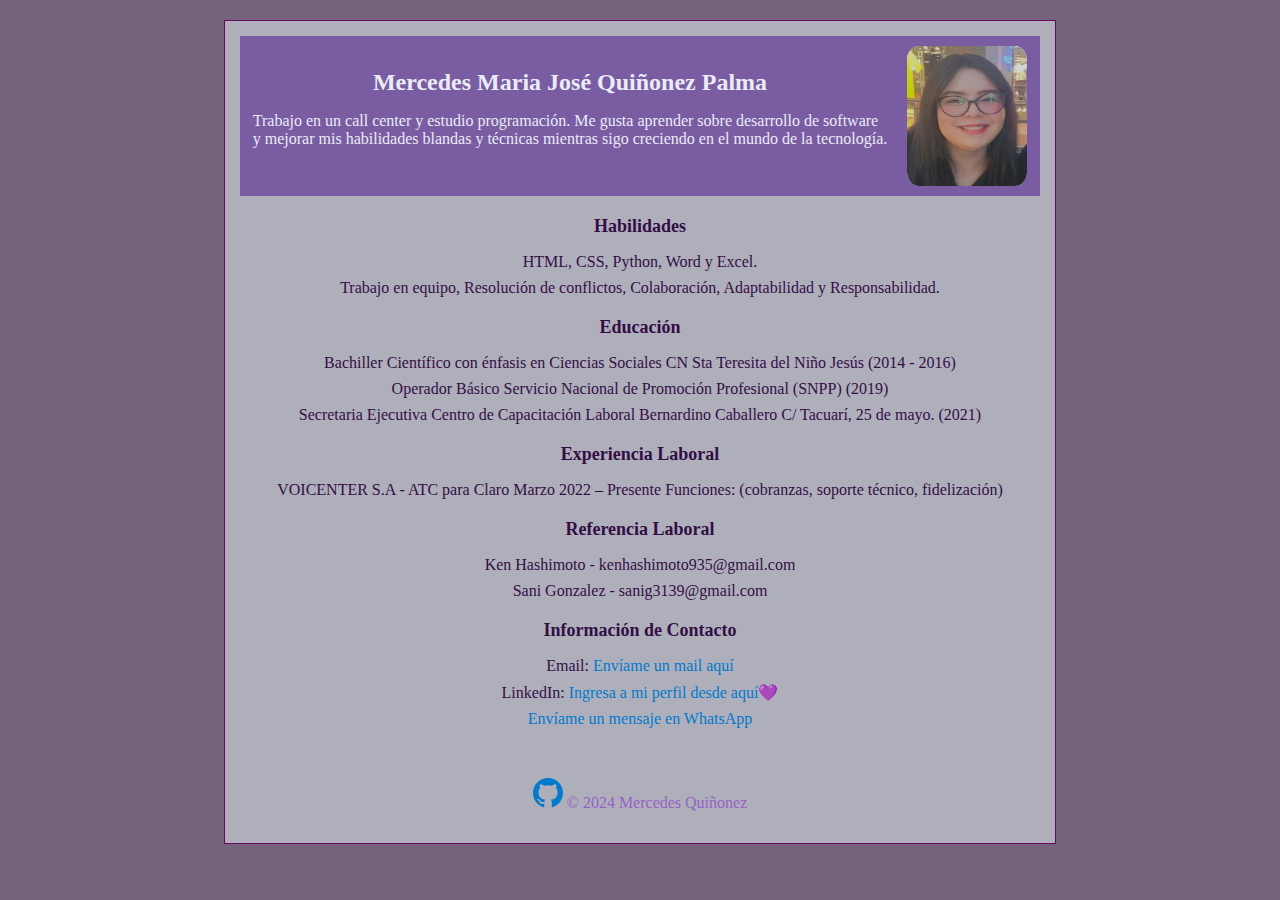
<file: index.html>
<!DOCTYPE html>
<html lang="es">
<head>
    <meta charset="UTF-8">
    <meta name="viewport" content="width=device-width, initial-scale=1.0">
    <title>Currículum Vitae - Mercedes Quiñonez </title>
    <link rel="stylesheet" href="style.css">
</head>
<body>

<div class="container">
    <header>
        <div class="header-text">
            <h1 style="text-align: center;">Mercedes Maria José Quiñonez Palma</h1>
            <p class="header-text">
                Trabajo en un call center y estudio programación. Me gusta aprender sobre desarrollo de software <br>
             y mejorar mis habilidades blandas y técnicas mientras sigo creciendo en el mundo de la tecnología. </p>
        </div>
        <img src="majo-jpeg.jpeg" class="profile-photo">
    </header>

    <h2>Habilidades</h2>
    <ul>
        <li>HTML, CSS, Python, Word y Excel.</li>
        <li>Trabajo en equipo, Resolución de conflictos, Colaboración, Adaptabilidad y Responsabilidad.</li>
    </ul>

    <h2>Educación</h2>
    <ul>
        <li>
            Bachiller Científico con énfasis en  Ciencias
            Sociales
            CN Sta Teresita del Niño
            Jesús
            (2014 - 2016)</li>
        <li>Operador Básico
            Servicio Nacional de Promoción Profesional
            (SNPP) (2019)</li>
            <li> Secretaria Ejecutiva
                Centro de Capacitación Laboral Bernardino
                Caballero
                C/ Tacuarí, 25 de mayo. (2021)</li>
    </ul>

    <h2>Experiencia Laboral</h2>
    <ul>
        <li>VOICENTER S.A - ATC para Claro
            Marzo 2022 – Presente
            Funciones: (cobranzas, soporte técnico,
            fidelización)</li>
    </ul>

    <h2>Referencia Laboral</h2>
    <ul>
        <li>Ken Hashimoto - kenhashimoto935@gmail.com</li>
        <li>Sani Gonzalez - sanig3139@gmail.com</li>
    </ul>

    <h2>Información de Contacto</h2>
    <ul>
        <li>Email: <a href="mailto:qpmajo@gmail.com" target="_blank">Envíame un mail aquí</a></li> 
        <li>LinkedIn: <a href="https://www.linkedin.com/in/maria-jose-palma-54ba3032b?utm_source=share&utm_campaign=share_via&utm_content=profile&utm_medium=android_app" target="_blank">Ingresa a mi perfil desde aquí💜</a></li>
        <li><a href="https://wa.me/+595986455278" target="_blank">Envíame un mensaje en WhatsApp</a></li> 
    </ul>
<br>

    <footer>
        <p style="color:rgb(151, 95, 197);">
            <a href="https://github.com/PALMA-MAJO" target="_blank">
                <svg height="30" viewBox="0 0 16 16" version="1.1" width="30" aria-hidden="true">
                    <path fill="currentColor" fill-rule="evenodd"
                        d="M8 0C3.58 0 0 3.58 0 8c0 3.54 2.29 6.53 5.47 7.59.4.07.55-.17.55-.38 0-.19-.01-.82-.01-1.49-2.01.37-2.53-.49-2.69-.94-.09-.23-.48-.94-.82-1.13-.28-.15-.68-.52-.01-.53.63-.01 1.08.58 1.23.82.72 1.21 1.87.87 2.33.66.07-.52.28-.87.51-1.07-1.78-.2-3.64-.89-3.64-3.95 0-.87.31-1.58.82-2.14-.08-.2-.36-1.01.08-2.11 0 0 .67-.21 2.2.82.64-.18 1.32-.27 2-.27.68 0 1.36.09 2 .27 1.53-1.04 2.2-.82 2.2-.82.44 1.1.16 1.91.08 2.11.51.56.82 1.27.82 2.14 0 3.07-1.87 3.75-3.65 3.95.29.25.54.73.54 1.48 0 1.07-.01 1.93-.01 2.2 0 .21.15.46.55.38A8.013 8.013 0 0016 8c0-4.42-3.58-8-8-8z">
                    </path>
                </svg>
            </a>
            &copy; 2024 Mercedes Quiñonez
        </p>
        
    </footer>
</div>

</body>
</html>
</file>
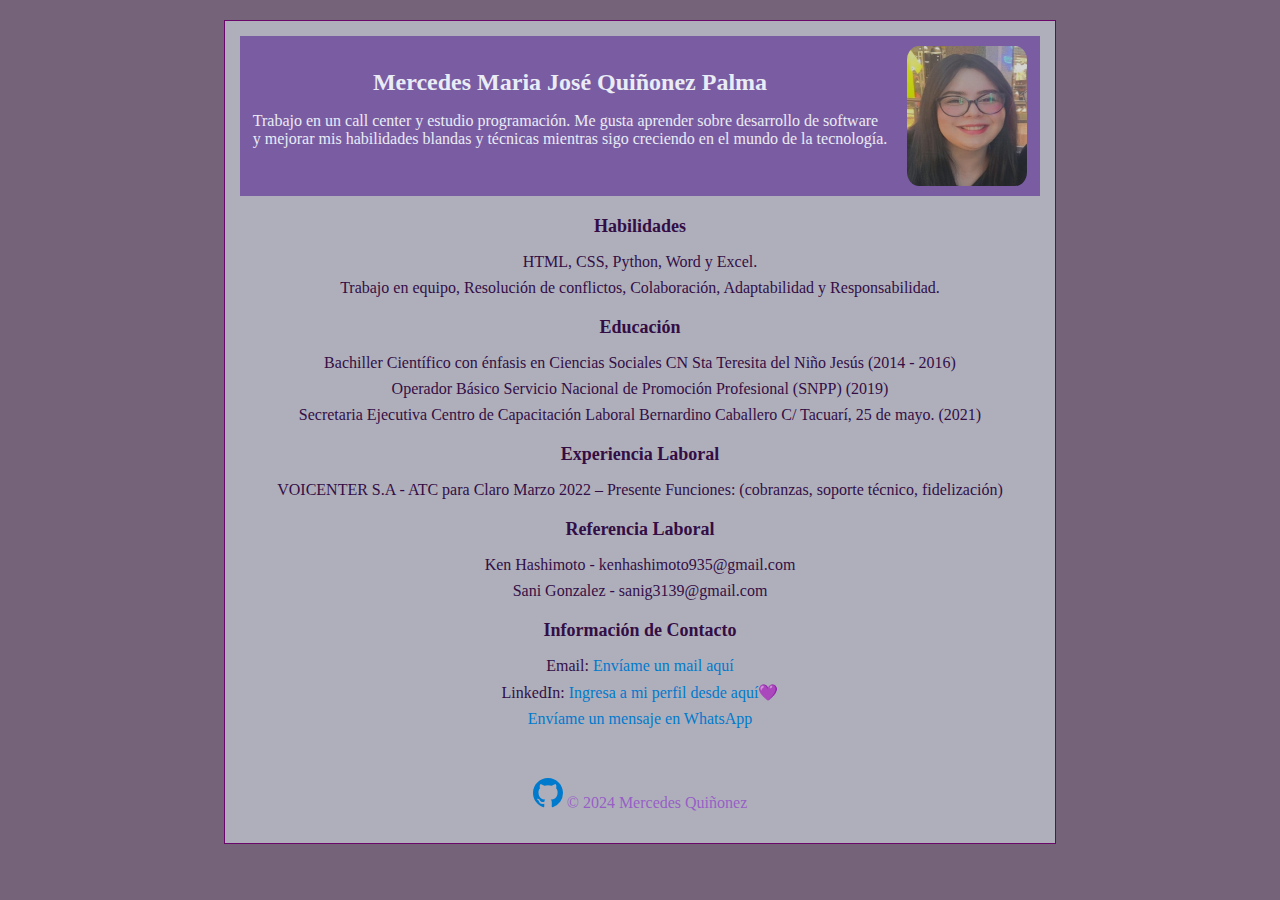
<file: cvindex.html>
<!DOCTYPE html>
<html lang="es">
<head>
    <meta charset="UTF-8">
    <meta name="viewport" content="width=device-width, initial-scale=1.0">
    <title>Currículum Vitae - Mercedes Quiñonez </title>
    <style>
        body {
            font-family: 'Times New Roman', Times, serif; /* Times New Roman para todo el texto */
            background-color: #756379; /* Fondo gris claro */
            color: #330e45; /* Texto gris oscuro */
            margin: 0;
            padding: 0;
            text-align: center;
        }
        .container {
            width: 90%;
            max-width: 800px;
            margin: 20px auto;
            background-color: rgb(175, 175, 188);
            padding: 15px;
            border: 1px solid #6b076b; /* Borde sencillo */
        }
        header {
            display: flex;
            align-items: center;
            justify-content: center;
            padding: 10px;
            background-color: #7a5ca3; /* Fondo oscuro */
            color: rgb(233, 236, 245);
        }
        .header-text {
            text-align: left;
        }

        h1 {
            font-size: 24px;
            margin: 0;
        }
        .profile-photo {
            width: 120px;
            height: 140px;
            border-radius: 10%; /* Foto circular */
            margin-left: 20px;
            background-color: rgb(237, 249, 249); /* Espacio blanco de fondo */
            background-size: cover;
            background-position: center;
        }
        h2 {
            font-size: 18px;
            margin-top: 20px;
            margin-bottom: 10px;
        }
        ul {
            padding: 0;
            list-style-type: none;
        }
        ul li {
            margin-bottom: 8px;
        }
        a {
            color: #007acc; /* Azul sencillo */
            text-decoration: none;
        }
    </style>
</head>
<body>

<div class="container">
    <header>
        <div class="header-text">
            <h1 style="text-align: center;">Mercedes Maria José Quiñonez Palma</h1>
            <p class="header-text">
                Trabajo en un call center y estudio programación. Me gusta aprender sobre desarrollo de software <br>
             y mejorar mis habilidades blandas y técnicas mientras sigo creciendo en el mundo de la tecnología. </p>
        </div>
        <img src="majo-jpeg.jpeg" class="profile-photo">
    </header>

    <h2>Habilidades</h2>
    <ul>
        <li>HTML, CSS, Python, Word y Excel.</li>
        <li>Trabajo en equipo, Resolución de conflictos, Colaboración, Adaptabilidad y Responsabilidad.</li>
    </ul>

    <h2>Educación</h2>
    <ul>
        <li>
            Bachiller Científico con énfasis en  Ciencias
            Sociales
            CN Sta Teresita del Niño
            Jesús
            (2014 - 2016)</li>
        <li>Operador Básico
            Servicio Nacional de Promoción Profesional
            (SNPP) (2019)</li>
            <li> Secretaria Ejecutiva
                Centro de Capacitación Laboral Bernardino
                Caballero
                C/ Tacuarí, 25 de mayo. (2021)</li>
    </ul>

    <h2>Experiencia Laboral</h2>
    <ul>
        <li>VOICENTER S.A - ATC para Claro
            Marzo 2022 – Presente
            Funciones: (cobranzas, soporte técnico,
            fidelización)</li>
    </ul>

    <h2>Referencia Laboral</h2>
    <ul>
        <li>Ken Hashimoto - kenhashimoto935@gmail.com</li>
        <li>Sani Gonzalez - sanig3139@gmail.com</li>
    </ul>

    <h2>Información de Contacto</h2>
    <ul>
        <li>Email: <a href="mailto:qpmajo@gmail.com" target="_blank">Envíame un mail aquí</a></li> 
        <li>LinkedIn: <a href="https://www.linkedin.com/in/maria-jose-palma-54ba3032b?utm_source=share&utm_campaign=share_via&utm_content=profile&utm_medium=android_app" target="_blank">Ingresa a mi perfil desde aquí💜</a></li>
        <li><a href="https://wa.me/+595986455278" target="_blank">Envíame un mensaje en WhatsApp</a></li> 
    </ul>
<br>

    <footer>
        <p style="color:rgb(151, 95, 197);">
            <a href="https://github.com/PALMA-MAJO" target="_blank">
                <svg height="30" viewBox="0 0 16 16" version="1.1" width="30" aria-hidden="true">
                    <path fill="currentColor" fill-rule="evenodd"
                        d="M8 0C3.58 0 0 3.58 0 8c0 3.54 2.29 6.53 5.47 7.59.4.07.55-.17.55-.38 0-.19-.01-.82-.01-1.49-2.01.37-2.53-.49-2.69-.94-.09-.23-.48-.94-.82-1.13-.28-.15-.68-.52-.01-.53.63-.01 1.08.58 1.23.82.72 1.21 1.87.87 2.33.66.07-.52.28-.87.51-1.07-1.78-.2-3.64-.89-3.64-3.95 0-.87.31-1.58.82-2.14-.08-.2-.36-1.01.08-2.11 0 0 .67-.21 2.2.82.64-.18 1.32-.27 2-.27.68 0 1.36.09 2 .27 1.53-1.04 2.2-.82 2.2-.82.44 1.1.16 1.91.08 2.11.51.56.82 1.27.82 2.14 0 3.07-1.87 3.75-3.65 3.95.29.25.54.73.54 1.48 0 1.07-.01 1.93-.01 2.2 0 .21.15.46.55.38A8.013 8.013 0 0016 8c0-4.42-3.58-8-8-8z">
                    </path>
                </svg>
            </a>
            &copy; 2024 Mercedes Quiñonez
        </p>
        
    </footer>
</div>

</body>
</html>
</file>
<file: style.css>
body {
    font-family: 'Times New Roman', Times, serif; /* Times New Roman para todo el texto */
    background-color: #756379; /* Fondo gris claro */
    color: #330e45; /* Texto gris oscuro */
    margin: 0;
    padding: 0;
    text-align: center;
}
.container {
    width: 90%;
    max-width: 800px;
    margin: 20px auto;
    background-color: rgb(175, 175, 188);
    padding: 15px;
    border: 1px solid #6b076b; /* Borde sencillo */
}
header {
    display: flex;
    align-items: center;
    justify-content: center;
    padding: 10px;
    background-color: #7a5ca3; /* Fondo oscuro */
    color: rgb(233, 236, 245);
}
.header-text {
    text-align: left;
}

h1 {
    font-size: 24px;
    margin: 0;
}
.profile-photo {
    width: 120px;
    height: 140px;
    border-radius: 10%; /* Foto circular */
    margin-left: 20px;
    background-color: rgb(237, 249, 249); /* Espacio blanco de fondo */
    background-size: cover;
    background-position: center;
}
h2 {
    font-size: 18px;
    margin-top: 20px;
    margin-bottom: 10px;
}
ul {
    padding: 0;
    list-style-type: none;
}
ul li {
    margin-bottom: 8px;
}
a {
    color: #007acc; /* Azul sencillo */
    text-decoration: none;
}
</file>
